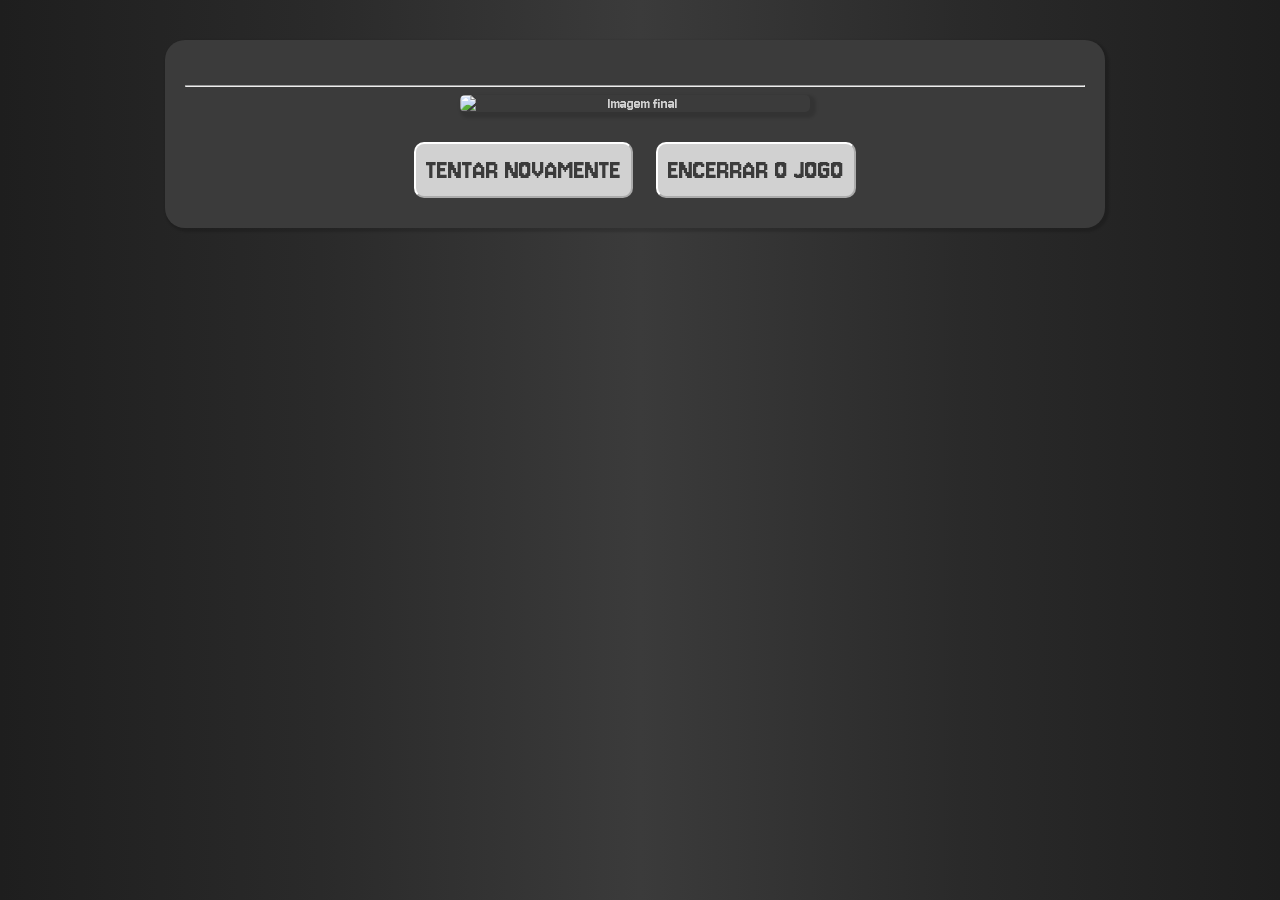
<file: pages/finals.html>
<!DOCTYPE html>
<html lang ="pt-br">
<head>
   <title>O LADO NEGATIVO DA MOEDA</title>
   <meta charset = "UTF-8">
   <meta name="viewport" content="width=	, initial-scale=1.0">
    <link rel="shortcut icon" href="../assets/favicon/TwoFace_BadSide.ico" type="image/x-icon">
    <link rel="stylesheet" href="../styles/stylebase.css">
    <link rel="stylesheet" href="../styles/stylefinals.css">
</head>
<body id="corpo">
   <main>
      <h1 id ="headTitle"></h1>
      <hr>
      <img id="image" alt="Imagem final">
      <p id="headText"></p>
      <p id="subText"></p>
      <button id="Option1" OnClick="window.location.href = 'game.html'">TENTAR NOVAMENTE</button>
      <button id="Option2" OnClick="window.location.href = 'endgame.html'">ENCERRAR O JOGO</button>
   </main>
<script src="../scripts/finals.js"></script>
</body>
</html>
</file>
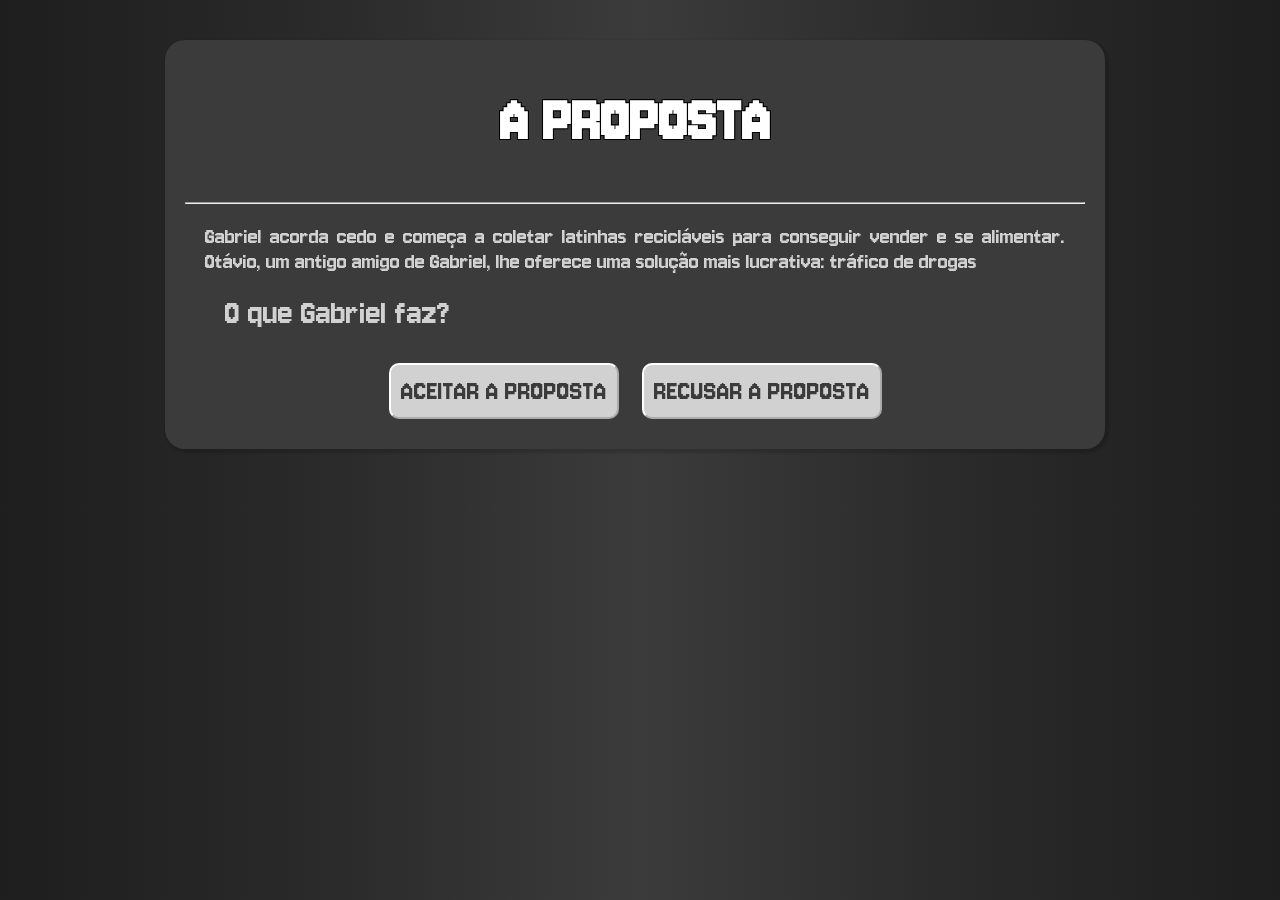
<file: pages/game.html>
<!DOCTYPE html>
<html lang ="pt-br">
<head>
   <title>O LADO NEGATIVO DA MOEDA</title>
   <meta charset = "UTF-8">
   <meta name="viewport" content="width=	, initial-scale=1.0">
    <link rel="shortcut icon" href="../assets/favicon/TwoFace_BadSide.ico" type="image/x-icon">
    <link rel="stylesheet" href="../styles/stylebase.css">
</head>
<body>
   <main>
      <h1 id ="headTitle"></h1>
      <hr>
      <p id ="headText"></p>
      <button id="Option1" OnClick="response(1)"></button>
      <button id="Option2" OnClick="response(2)"></button>
   </main>
<script src="../scripts/game.js"></script>
</body>
</html>
</file>
<file: styles/stylebase.css>
@charset "UTF-8";

/*@import url('https://fonts.googleapis.com/css2?family=Jersey+10&display=swap');*/

@font-face {
    font-family: 'Pixel-game';
    src: url('../assets/fonts/Jersey10-Regular.ttf') format('truetype');
}

*{
    font-family: 'Pixel-game' ,Arial, Helvetica, sans-serif;
}

body {
  background-image: linear-gradient(
    to right,
    #1e1e1e 0%,
    #2a2a2a 25%,
    #3b3b3b 50%,
    #2a2a2a 75%,
    #1e1e1e 100%
  );
  color: #D1D1D1;
  margin: 0;
  padding: 40px 0;      /* espaço em cima e embaixo */

  display: flex;        /* ativa flexbox no body */
  justify-content: center; /* alinha o main ao centro horizontal */
}


main {
  width: 100%;
  max-width: 900px;    /* limite de largura em telas largas */
  padding: 20px;
  box-shadow: 2px 2px 2px rgba(0, 0, 0, 0.144);
  border-radius: 20px;
  background-color: #3B3B3B;
  text-align: center;
}



main{
    margin: 0px 20px 20px 10px;
    padding: 0px 20px 20px 20px;
    text-align: center;
    box-shadow: 2px 2px 2px 2px rgba(0, 0, 0, 0.144);
    border-radius: 20px;
    background-color: #3B3B3B;
    display: block;
}

h1{
    color: white;
    font-size: 4.2em;
    -webkit-text-stroke: 0.1px rgba(0, 0, 0, 0.664);
    text-shadow:
        -1px -1px 0 black,
         1px -1px 0 black,
        -1px  1px 0 black,
         1px  1px 0 black;
}

p{
    color: #D1D1D1;
    font-size: 1.5em;
    text-align: justify;
    margin: 20px;
}

img{
    display: block;
    width: 100%;
    height: auto;
    max-width: 350px;
    margin: 0 auto;
}


button{
    background-color: #D1D1D1;
    color: #3B3B3B;
    font-size: 30px;
    border-color: white;
    padding: 10px;
    margin: 10px;
    border-radius: 10px;
    display: inline-block;
    text-align: center;
    transition: 0.2s ease-in-out;
}

button:hover{
    background-color: white;
    transform: scale(1.1);
    transition: 0.2s;
}

button:active{
    transform: scale(0.80);
    transition: 0.3s;
    box-shadow: inset 1px 1px 8px rgba(0, 0, 0, 0.2);
    transform: translateY(2px);
}
</file>
<file: styles/stylefinals.css>
@charset "UTF-8";

@font-face {
    font-family: 'Pixel-game';
    src: url('../assets/fonts/Jersey10-Regular.ttf') format('truetype');
}

#headText{
    font-size: 25px;
}

#subText{
    display: block;
    color: #e50914;
    font-size: 43px;
    text-align: center;
    -webkit-text-stroke: 0.5px black;
    text-shadow:
        -1px -1px 0 black,
         1px -1px 0 black,
        -1px  1px 0 black,
         1px  1px 0 black;
}

img {
    display: block;
    margin: 0 auto;
    box-shadow: 3px 3px 3px 3px rgba(0, 0, 0, 0.13);
    border-radius: 5px;
}


.grid-container {
    display: grid;
    grid-template-columns: auto auto auto;
    padding: 10px;
}

.grid-item {
    padding: 2px;
    font-size: 30px;
    text-align: center;
}
</file>
